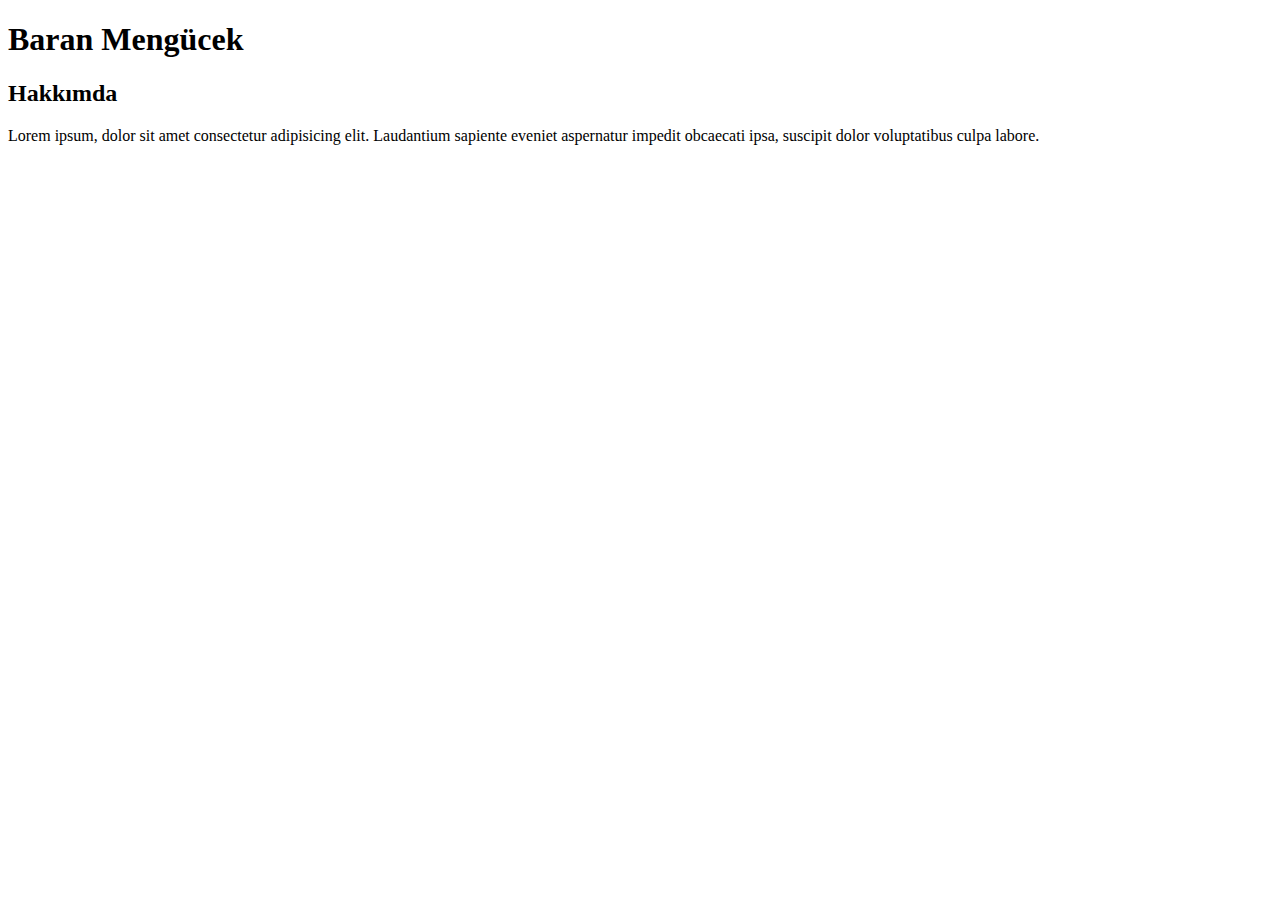
<file: html/index.html>
<!DOCTYPE html>
<html lang="en">
<head>
    <meta charset="UTF-8">
    <meta http-equiv="X-UA-Compatible" content="IE=edge">
    <meta name="viewport" content="width=device-width, initial-scale=1.0">
    <title>koduyoruz odev</title>
</head>
<body>
    <h1>Baran Mengücek</h1>
    <h2>Hakkımda</h2>
    <p>Lorem ipsum, dolor sit amet consectetur adipisicing elit. Laudantium sapiente eveniet aspernatur impedit obcaecati ipsa, suscipit dolor voluptatibus culpa labore.
    <!-- Kodluyoruz ödev -->
    </p>
</body>
</html>
</file>
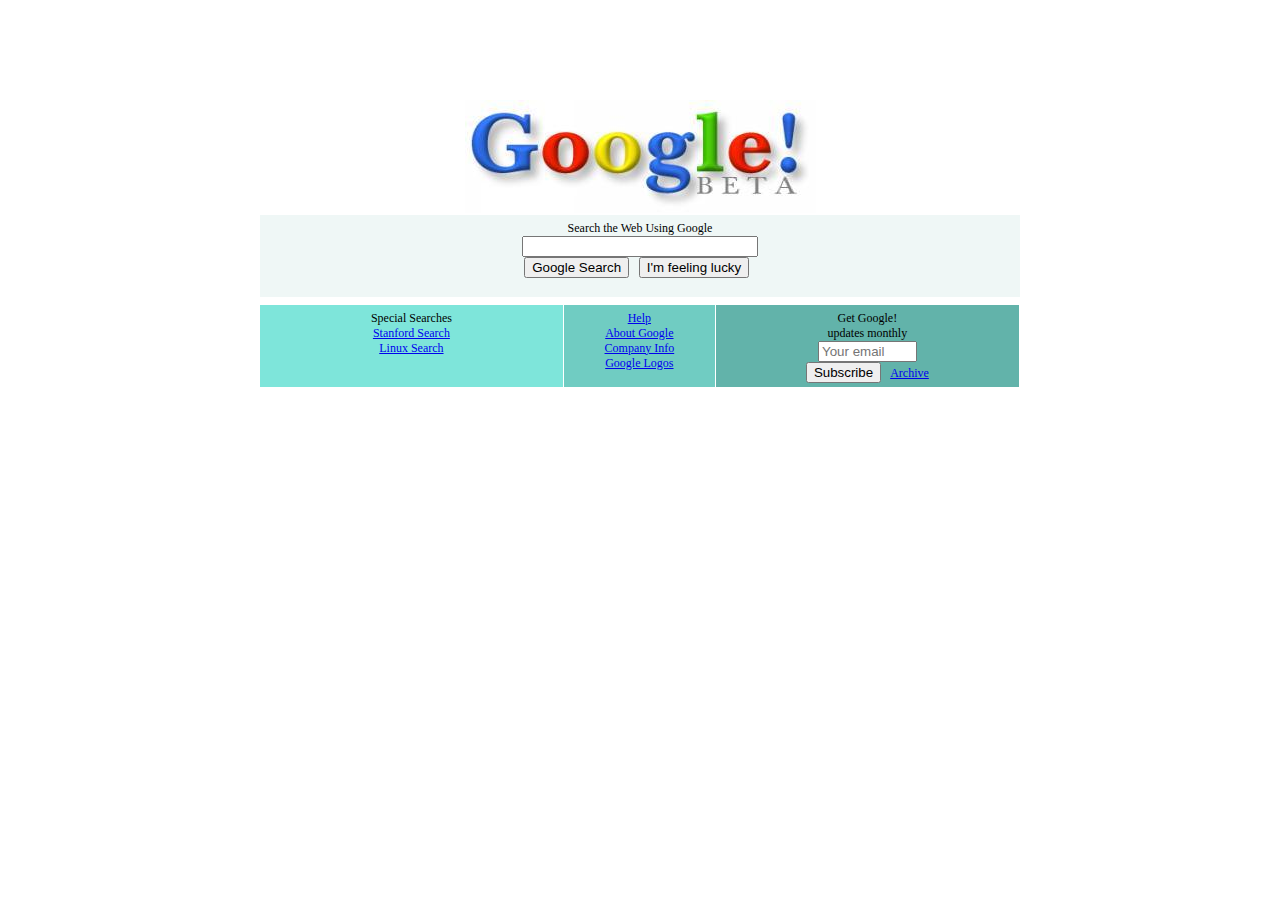
<file: css/odev1/index.html>
<!DOCTYPE html>
<html lang="en">
<head>
    <meta charset="UTF-8">
    <meta http-equiv="X-UA-Compatible" content="IE=edge">
    <meta name="viewport" content="width=device-width, initial-scale=1.0">
    <link rel="stylesheet" type="text/css" href="main.css">
    <title>Document</title>
</head>
<body>
    <!--Header Start-->
    <header>
        <div class="logo">
            <picture>
                <a href="index.html">
                    <img src="pictures/google.jpg" alt="Google" />
                </a>
                
            </picture>
        </div>
    </header>
    
    <!--Logo End-->
    <!--Content Start-->
    <div class="main-content">
        <div class="box search">
            <p>Search the Web Using Google</p>
            <input type="text" class="input">
            <div class="buttons">
                <button class="btn">Google Search</button>
                <button class="btn">I'm feeling lucky</button>
            </div>
        </div>
        
    </div>
    <!--Content End-->
    <!--Footer Start-->
    <footer class="footer">
        <div class="box box-footer">
            <div class="boxs box1">
                <p>Special Searches</p>
                <a href="#"><p>Stanford Search</p></a>
                <a href="#"><p>Linux Search</p></a>
            </div>
            <div class="boxs box2">
                <a href="#"><p>Help</p></a>
                <a href="#"><p>About Google</p></a>
                <a href="#"><p>Company Info</p></a>
                <a href="#"><p>Google Logos</p></a>
            </div>
            <div class="boxs box3">
                <div class="heading">
                    <p>Get Google! <br>updates monthly</p>
                </div>
                <div class="mail-area">
                    <input type="email" class="input" placeholder="Your email">
                </div>
                <div class="button-area">
                    <button class="btn"><p>Subscribe</p></button>
                    <a href="#">Archive</a>
                </div>
                
            </div>
        </div>
    </footer>
    <!--Footer End-->
</body>
</html>
</file>
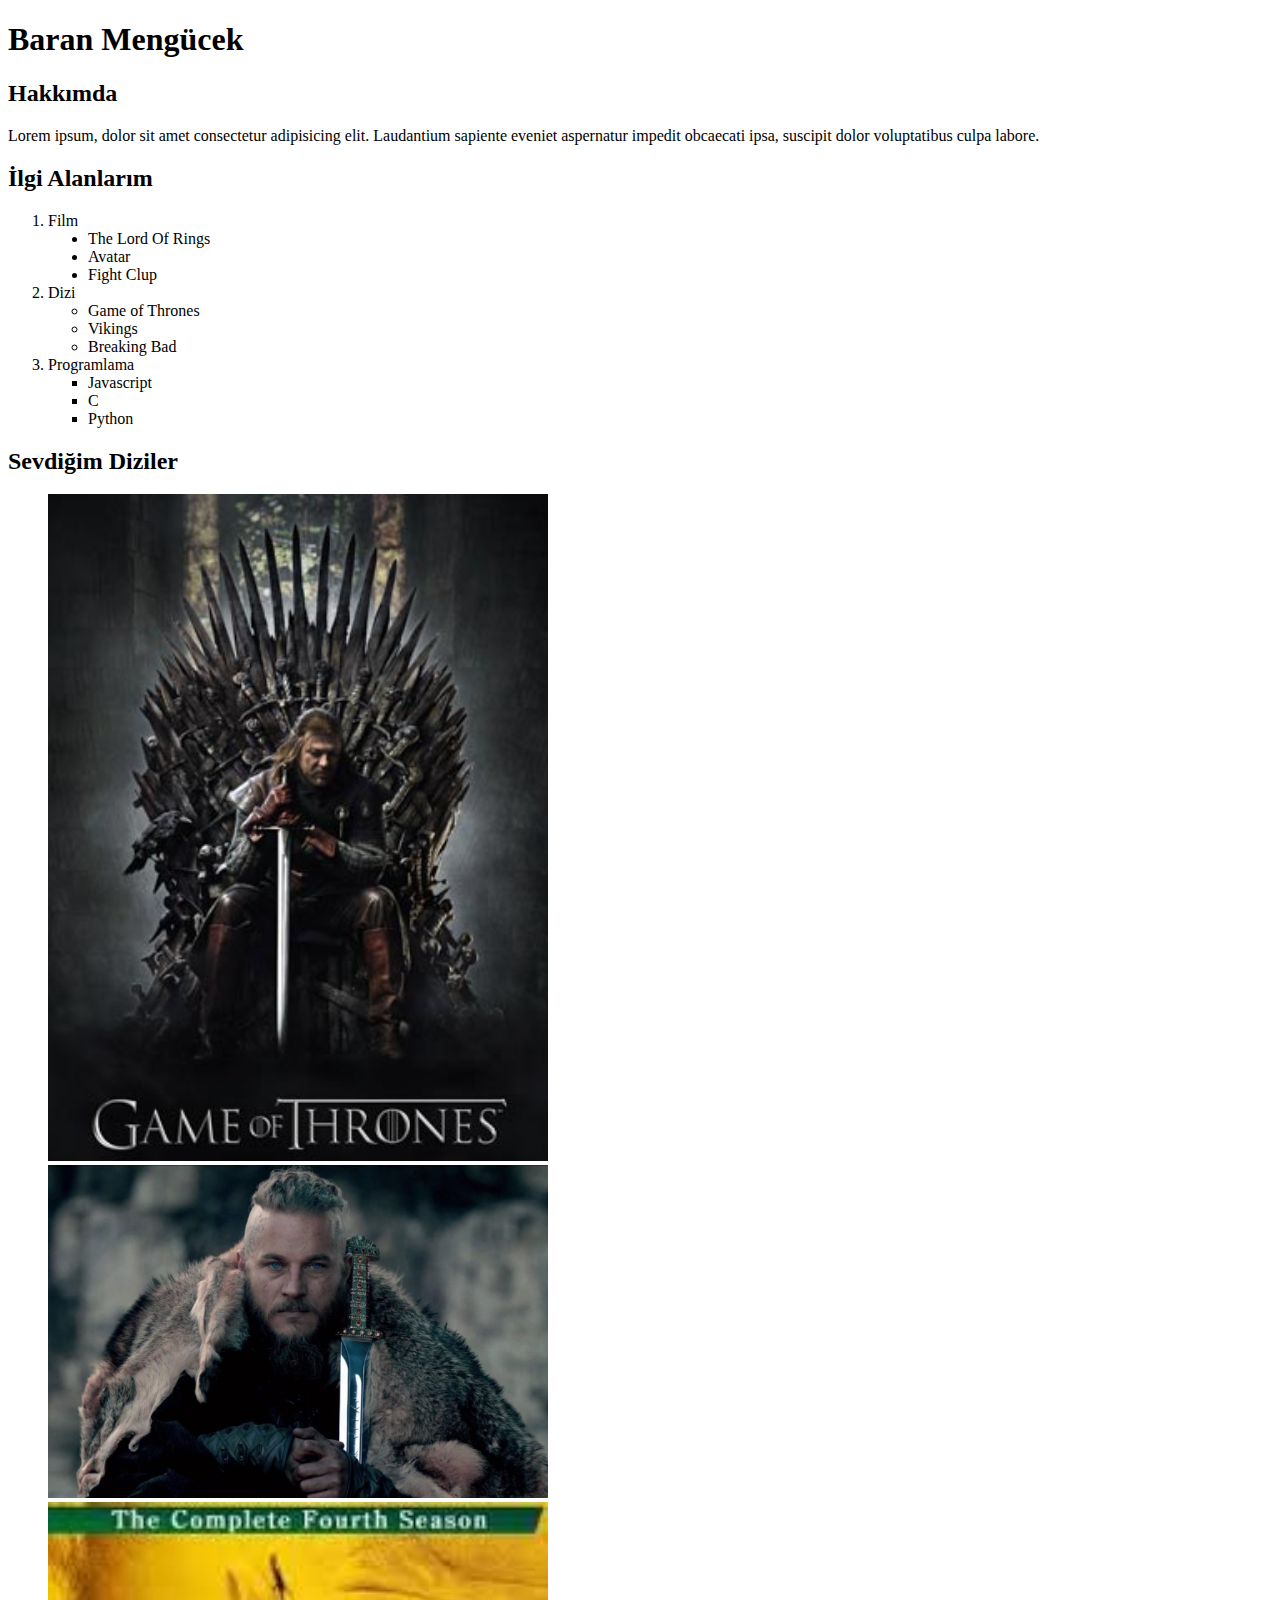
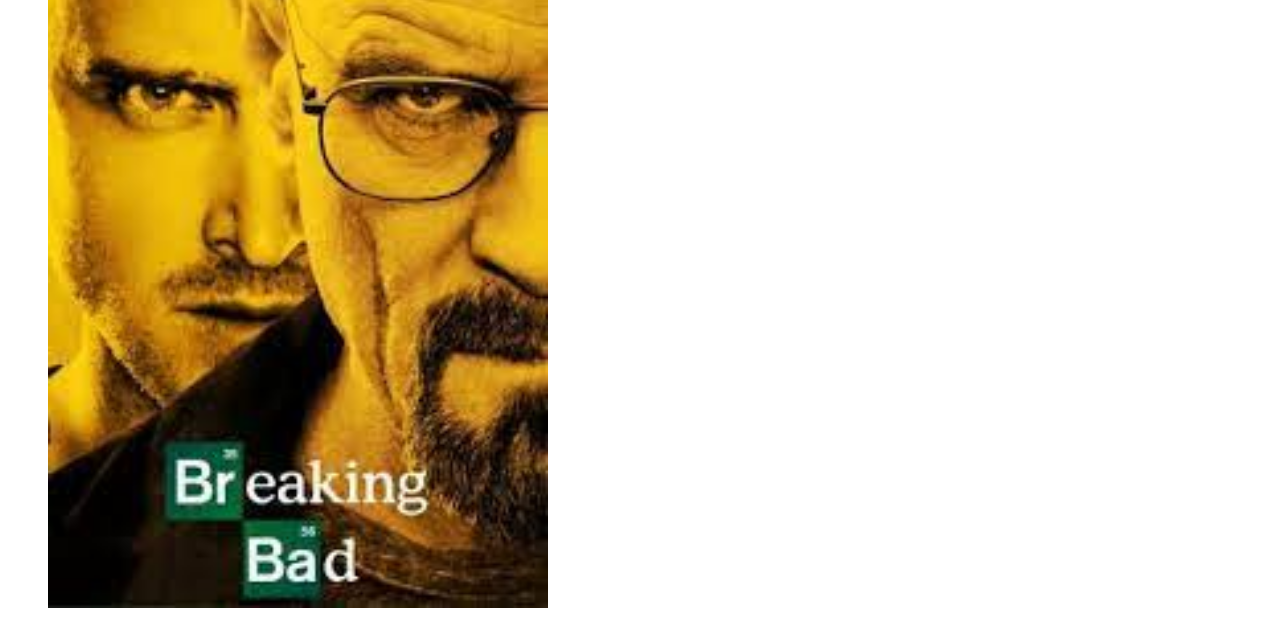
<file: html/Odev2/index.html>
<!DOCTYPE html>
<html lang="en">

<head>
    <meta charset="UTF-8">
    <meta http-equiv="X-UA-Compatible" content="IE=edge">
    <meta name="viewport" content="width=device-width, initial-scale=1.0">
    <title>koduyoruz odev</title>
</head>

<body>
    <h1>Baran Mengücek</h1>
    <h2>Hakkımda</h2>
    <p>Lorem ipsum, dolor sit amet consectetur adipisicing elit. Laudantium sapiente eveniet aspernatur impedit
        obcaecati ipsa, suscipit dolor voluptatibus culpa labore.
        <!-- Kodluyoruz ödev -->
    </p>
    <h2>İlgi Alanlarım</h2>
    <ol>
        <li> Film
            <ul style="list-style:disc">
                <li>The Lord Of Rings</li>
                <li>Avatar</li>
                <li>Fight Clup</li>
            </ul>
        </li>
        <li> Dizi
            <ul>
                <li>Game of Thrones</li>
                <li>Vikings</li>
                <li>Breaking Bad</li>
            </ul>
        </li>
        <li> Programlama
            <ul style="list-style-type:square;">
                <li>Javascript</li>
                <li>C</li>
                <li>Python</li>
            </ul>
        </li>
    </ol>
    <h2>Sevdiğim Diziler</h2>
    <picture>
        <ul style="list-style-type: none">
            <li>
                <a href="https://www.imdb.com/title/tt0944947/" target="_blank">
                    <img src="pictures/got.jpg" alt="Game of Thrones" style="width:500px">
                </a>
            </li>
            <li>
                <a href="https://www.imdb.com/title/tt0944947/" target="_blank">
                    <img src="pictures/vikings.jpg" alt="Vikings" style="width:500px">
                </a>
            </li>
            <li>
                <a href="https://www.imdb.com/title/tt0944947/" target="_blank">
                    <img src="pictures/bb.jpg" alt="Breaking Bad" style="width:500px">
                </a>
            </li>
            
        </ul>
    </picture>
</body>

</html>
</file>
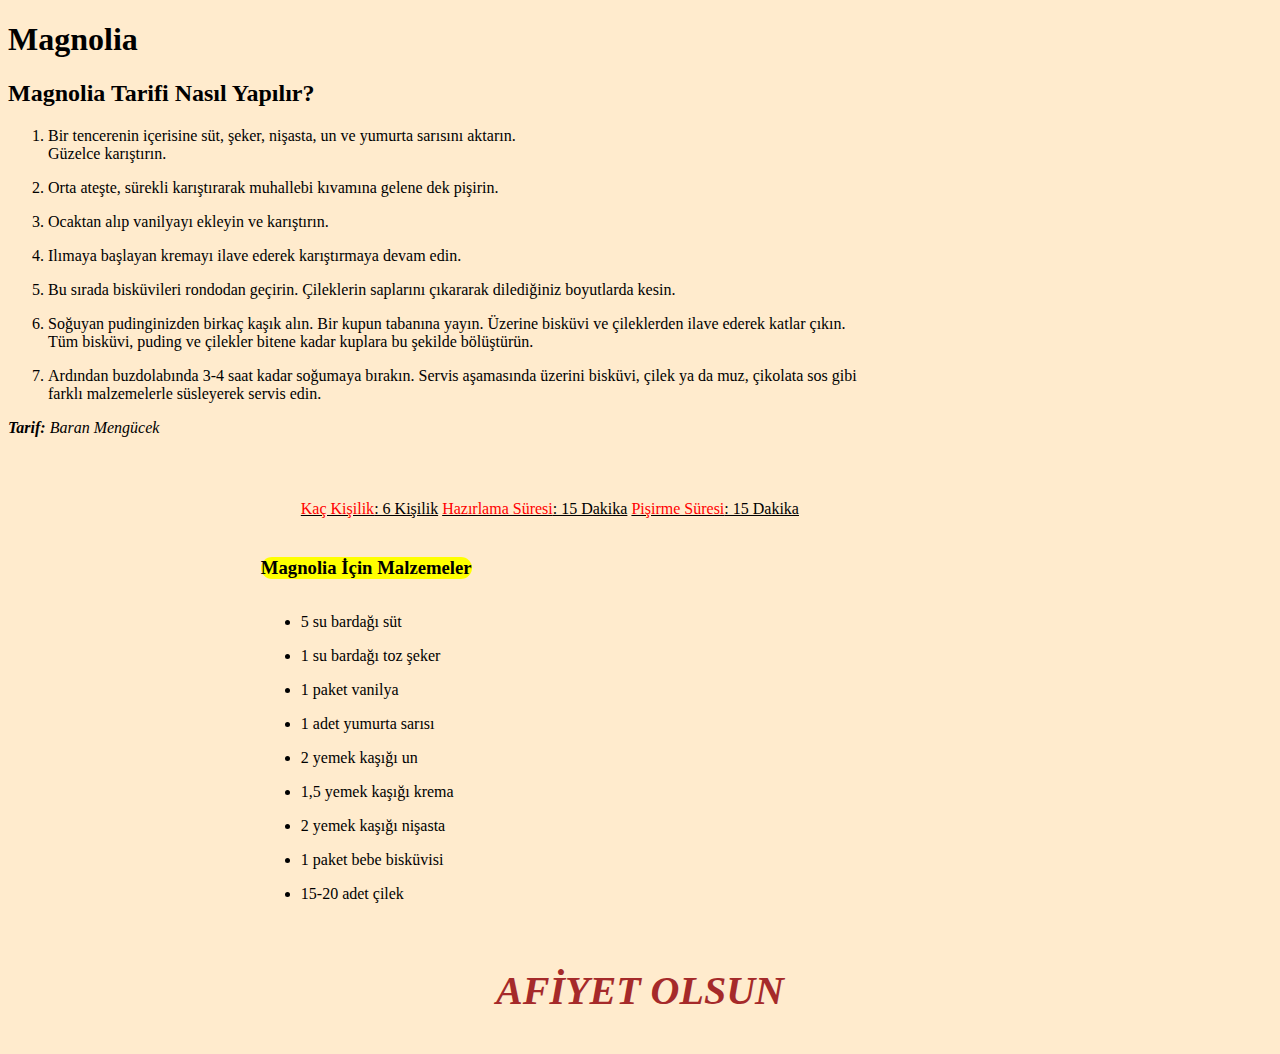
<file: html/Odev3/index.html>
<!DOCTYPE html>
<html lang="en">
<head>
    <meta charset="UTF-8">
    <meta http-equiv="X-UA-Compatible" content="IE=edge">
    <meta name="viewport" content="width=device-width, initial-scale=1.0">
    <title>Magnolia</title>
</head>
<body style="background-color:blanchedalmond">
    <!--Navbar Start-->
    <header>
        <h1>Magnolia</h1>
    </header>
    <!--Navbar End-->
    <!--Content Start-->
        <h2>Magnolia Tarifi Nasıl Yapılır?</h2>
        <ol>
            <li><p>Bir tencerenin içerisine süt, şeker, nişasta, un ve yumurta sarısını aktarın.<br> Güzelce karıştırın.</p></li>
            <li><p>Orta ateşte, sürekli karıştırarak muhallebi kıvamına gelene dek pişirin.</p></li>
            <li><p>Ocaktan alıp vanilyayı ekleyin ve karıştırın.</p></li>
            <li><p>Ilımaya başlayan kremayı ilave ederek karıştırmaya devam edin.</p></li>
            <li><p>Bu sırada bisküvileri rondodan geçirin. Çileklerin saplarını çıkararak dilediğiniz boyutlarda kesin.</p></li>
            <li><p>Soğuyan pudinginizden birkaç kaşık alın. Bir kupun tabanına yayın. Üzerine bisküvi ve çileklerden ilave ederek katlar çıkın. <br>
                 Tüm bisküvi, puding ve çilekler bitene kadar kuplara bu şekilde bölüştürün.</p></li>
            <li><p>Ardından buzdolabında 3-4 saat kadar soğumaya bırakın. Servis aşamasında üzerini bisküvi, çilek ya da muz, çikolata sos gibi <br>
                farklı malzemelerle süsleyerek servis edin.</p></li>
        </ol>
        <p><em><strong>Tarif:</strong> Baran Mengücek</em></p>
        <div class="content" style="margin: 5% 20% ;">
            <ul >
                <li style="display:inline;"><a href="#" style="color:black"><span style="color:red">Kaç Kişilik</span>: 6 Kişilik</a></li>
                <li style="display:inline;"><a href="#" style="color:black"><span style="color:red">Hazırlama Süresi</span>: 15 Dakika</a></li>
                <li style="display:inline;"><a href="#" style="color:black"><span style="color:red">Pişirme Süresi</span>: 15 Dakika</a></li>
            </ul>
            <h2></h2>
            <h3 style="background-color:yellow;border-radius: 50px; display: inline-block;">Magnolia İçin Malzemeler</h3>
            <ul>
                <li><p>5 su bardağı süt</p></li>
                <li><p>1 su bardağı toz şeker</p></li>
                <li><p>1 paket vanilya</p></li>
                <li><p>1 adet yumurta sarısı</p></li>
                <li><p>2 yemek kaşığı un</p></li>
                <li><p>1,5 yemek kaşığı krema</p></li>
                <li><p>2 yemek kaşığı nişasta</p></li>
                <li><p>1 paket bebe bisküvisi</p></li>
                <li><p>15-20 adet çilek</p></li>
                
            </ul>
        </div>
        
    <!--Content End-->
        
    <!--Footer Start-->
            <p style="text-align:center; color:brown; font-size:40px"><em><strong>AFİYET OLSUN</strong></em></p>
    <!--Footer End-->
</body>
</html>
</file>
<file: css/odev1/main.css>
body{
  margin: 0;
  padding: 0;
  border: 0;
}
body{
  /* metin için varsayılan boyutu 16 pikselden 10 piksele düşürür*/
  font-size: 62.5% ;
  text-align: center ;
}
h1 {
  font-size: 2.2em;
}
h2 {
  font-size: 2.0em;
}
h3 {
  font-size: 1.8em;
}
h4 {
  font-size: 1.6em;
}
h5 {
  font-size: 1.4em;
}
p {
  font-size: 1em;
  margin: 0;
}
.btn{
  margin-right: 0.5em;
}
/* Header
-------------------------------------------------------------------------*/
.logo{
  font-size:1em;
  margin-top: 10em;
}
/* Header End
-------------------------------------------------------------------------*/
/* Content
-------------------------------------------------------------------------*/
.main-content{
  font-size:1.2em;
  background-color:#EFF7F6;
  width: 63.3em;
  margin:auto;
  padding: 0.5em 0;
  margin-bottom: 0.5em;
}
.box{
  width: 100%;
  
}
.input{
  width: 30%;
}
/* Content End
-------------------------------------------------------------------------*/
/* Footer
-------------------------------------------------------------------------*/
.footer{
  font-size:1.2em;
  width: 63.3em;
  margin:auto;
}
/* class isminde box içeren divlerin hepsi */
div[class*="box"]{
  text-align: center;
  height: 5.86em ;
}
.boxs{
  float: left;
  padding: 0.5em 0;
}

.box1{
  background-color: #7EE5DA;
  width:25.2em;
  margin-top: 0.1em;
  margin-right: 0.1em ;
}
.box2{
  background-color: #70CCC2;
  width:12.6em;
  margin-top: 0.1em;
  margin-right: 0.1em ;
}
.box3{
  background-color: #62B3AA;
  width:25.2em;
  margin-top: 0.1em;
  margin-right: 0.1em ;
}
/* Footer End
-------------------------------------------------------------------------*/

/* Formlar
-------------------------------------------------------------------------*/
input.text {
  padding: 3px;
  border: 1px solid #999999;
}

/* Tablolar
-------------------------------------------------------------------------*/
table {
  border-spacing: 0;
  border-collapse: collapse;
}
td {
  text-align: left;
  font-weight: normal;
}
</file>
